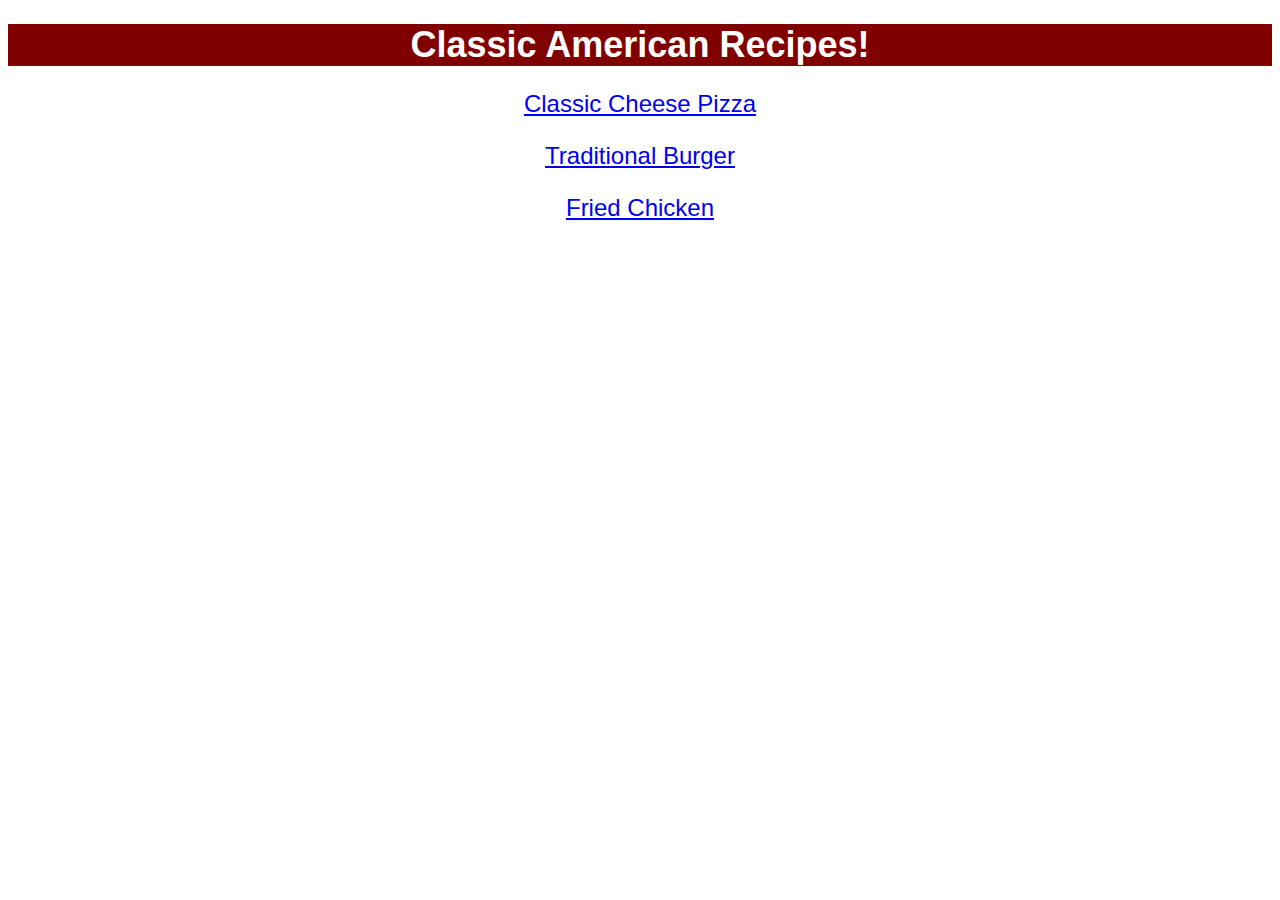
<file: index.html>
<!DOCTYPE html>

<html lang="en">

<head>
    <meta charset="UTF-8">

    <meta http-equiv="X-UA-Compatible" content="IE=edge">

    <meta name="viewport" content="width=device-width, initial-scale=1.0">

    <title>Odin Recipes</title>

    <link rel="stylesheet" href="style.css">
</head>

<body>
    <h1 class="title">Classic American Recipes!</h1>
    <p class="reference"><a href = "recipes/pizza.html">Classic Cheese Pizza</a></p>
    <p></p>
    <p class="reference"><a href = "recipes/burger.html">Traditional Burger</a></p>
    <p></p>
    <p class="reference"><a href = "recipes/fried_chicken.html">Fried Chicken</a></p>
    

</body>

</html>
</file>
<file: style.css>
body {
    text-align: center;
    font-family:Verdana, Geneva, Tahoma, sans-serif;
}


.title {
    background-color: maroon;
    color: white;
    font-size: 36px;
}

.reference {
    font-size: 24px;
    color: blue;
}
</file>
